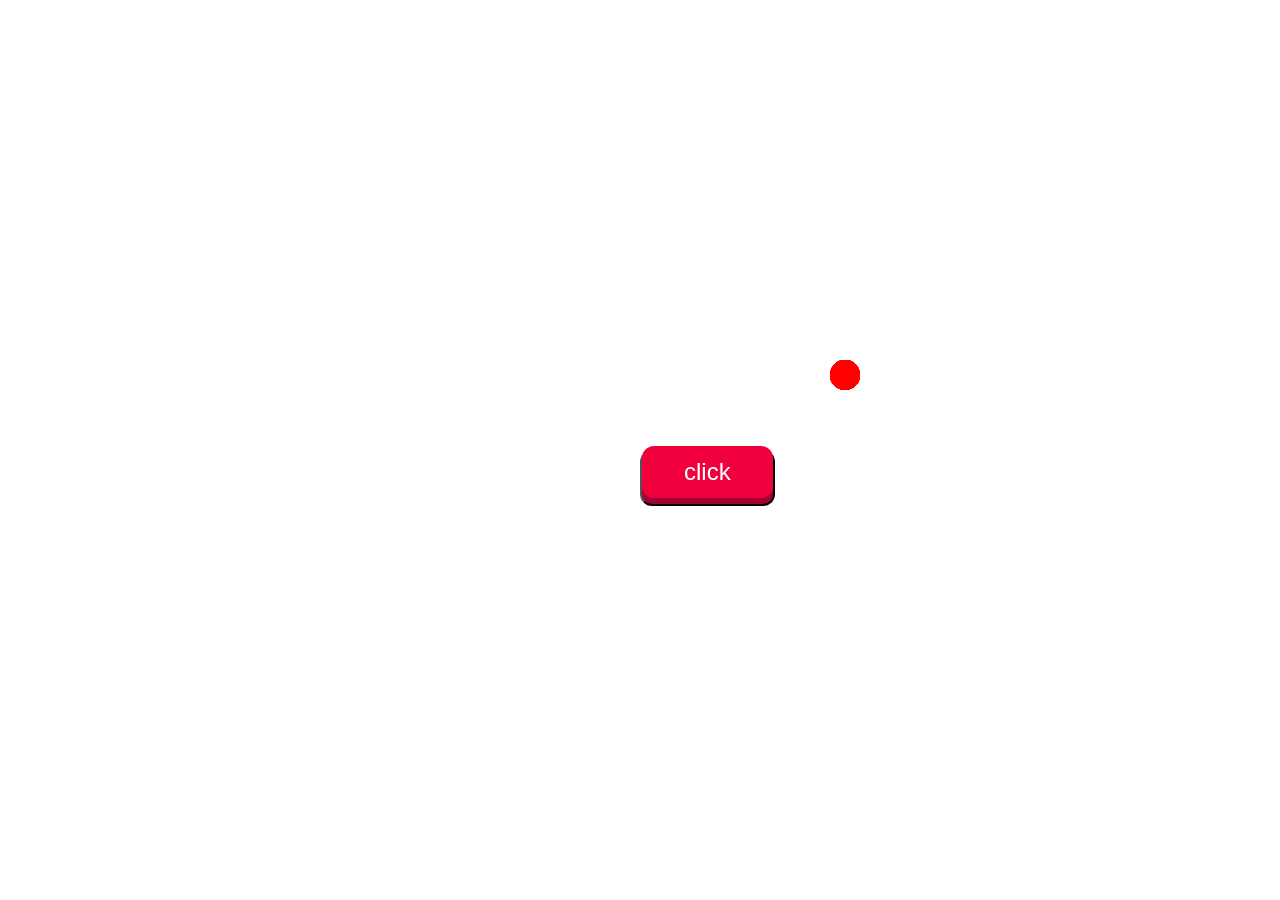
<file: web development/9.html>
<!DOCTYPE html>
<html lang="en">
<head>
    <meta charset="UTF-8">
    <meta name="viewport" content="width=device-width, initial-scale=1.0">
    <title>task 09</title>
    <style>
.pushable{ position: fixed;
    top: 50%;
    left: 50%;
    background: hsl(340deg, 100% , 32%);
    border-radius: 12px;
    padding: 0;
    cursor: pointer;
    outline-offset: 4px;   
}
.r{display: block;
    padding: 12px 42px;
    border-radius: 12px;
    font-size: 1.5rem;
    background: hsl(345deg,  100%, 47% );
    color: white;
    transform: translatey(-6px);
}
.pushable:active .r {transform: translate(-2px);
}

.box{
background-color: red;
border-radius:20px;
width:30px;
height: 30px;
z-index:-2;
position:absolute;
top: 360px;
left: 830px;
}
#one{
animation: jump1 2s;
}
@keyframes jump1{
    50%{top:5px;
        left:550px;
background-color: whitesmoke;
border: 2px solid yellow;}
    }
    
#two{
animation: jump2 2s;
}
@keyframes jump2{
    50%{top:60px;
        left:500px;
background-color: whitesmoke;
border: 2px solid rgb(0, 4, 255);}
    }

    #three{
animation: jump3 2s;
}
@keyframes jump3{
    50%{top:120px;
        left:450px;
background-color: whitesmoke;
border: 2px solid rgb(12, 12, 10);}
    }

    #four{
animation: jump4 2s;
}
@keyframes jump4{
    50%{top: 180px;
        left:400px;
background-color: whitesmoke;
border: 2px solid rgb(229, 229, 108);}
    }

    #five{
animation: jump5 2s;
}
@keyframes jump5{
    50%{top:240px;
        left:350px;
background-color: whitesmoke;
border: 2px solid rgb(0, 247, 255);}
    }

    #six{
animation: jump6 2s;
}
@keyframes jump6{
    50%{top:300px;
        left:400px;
background-color: whitesmoke;
border: 2px solid rgb(255, 51, 0);}
    }

    #seven{
animation: jump7 2s;
}
@keyframes jump7{
    50%{top: 360px;
        left:450px;
background-color: whitesmoke;
border: 2px solid rgba(255, 255, 0, 0.136);}
    }

    #eight{
animation: jump8 2s;
}
@keyframes jump8{
    50%{top:420px;
        left:500px;
background-color: whitesmoke;
border: 2px solid yellow;}
    }
    
#nine{
animation: jump9 2s;
}
@keyframes jump9{
    50%{top:480px;
        left:550px;
background-color: whitesmoke;
border: 2px solid rgb(0, 4, 255);}
    }

    #ten{
animation: jump10 2s;
}
@keyframes jump10{
    50%{top: 540px;
        left:600px;
background-color: whitesmoke;
border: 2px solid rgb(12, 12, 10);}
    }

    #eleven{
animation: jump11 2s;
}
@keyframes jump11{
    50%{top:0px;
        left:980px;
background-color: whitesmoke;
border: 2px solid rgb(229, 229, 108);}
    }

    #tweleve{
animation: jump12 2s;
}
@keyframes jump12{
    50%{top:60px;
        left:1030px;
background-color: whitesmoke;
border: 2px solid rgb(0, 247, 255);}
    }

    #thirteen{
animation:jump13 2s;
}
@keyframes jump13{
    50%{top:120px;
        left:1080px;
background-color: whitesmoke;
border: 2px solid yellow;}
    }
    
#fourteen{
animation: jump14 2s;
}
@keyframes jump14{
    50%{top:180px;
        left:1130px;
background-color: whitesmoke;
border: 2px solid rgb(0, 4, 255);}
    }

    #fifteen{
animation: jump15 2s;
}
@keyframes jump15{
    50%{top: 240px;
        left:1180px;
background-color: whitesmoke;
border: 2px solid rgb(12, 12, 10);}
    }

    #sixteen{
animation: jump16 2s;
}
@keyframes jump16{
    50%{top: 300px;
        left:1130px;
background-color: whitesmoke;
border: 2px solid rgb(229, 229, 108);}
    }

 
    #seventeen{
animation: jump17 2s;
}
@keyframes jump17{
    50%{top:360px;
        left:1080px;
background-color: whitesmoke;
border: 2px solid yellow;}
    }
    
#eighteen{
animation: jump18 2s;
}
@keyframes jump18{
    50%{top:420px;
        left:1030px;
background-color: whitesmoke;
border: 2px solid rgb(0, 4, 255);}
    }

    #nineteen{
animation: jump19 2s;
}
@keyframes jump19{
    50%{top: 480px;
        left:980px;
background-color: whitesmoke;
border: 2px solid rgb(12, 12, 10);}
    }
 

    #twenty{
animation: jump20 2s;
}
@keyframes jump20{
    50%{top:540px;
        left:930px;
background-color: whitesmoke;
border: 2px solid rgb(0, 247, 255);}
    }

    #twentyone{
animation: jump21 2s;
}
@keyframes jump21{
    50%{top:580px;
        left:830px;
background-color: whitesmoke;
border: 2px solid rgba(12, 12, 10);}
    }
    
#twentytwo{
animation: jump22 2s;
}
@keyframes jump22{
    50%{top:0px;
        left:770px;
background-color: whitesmoke;
border: 2px solid rgb(0, 4, 255);}
    }

    #twentythree{
animation: jump23 2s;
}
@keyframes jump23{
    50%{top:0px;
        left:900px;
background-color: whitesmoke;
border: 2px solid rgb(12, 12, 10);}
    }

    #twentyfour{
animation: jump24 2s;
}
@keyframes jump24{
    50%{top: 580px;
        left:700px;
background-color: whitesmoke;
border: 2px solid rgb(229, 229, 108);}
    }

    #twentyfive{
animation: jump25 2s;
}
@keyframes jump25{
    50%{top:0px;
        left: 680px;
background-color: whitesmoke;
border: 2px solid rgb(0, 247, 255);}
    }


    </style>
</head>
<body>
    <a href="9.html">
    
    <button class="pushable">
        <span class="r">
click
</span></button>


<div class="box" id="one"></div>
<div class="box" id="two"></div>
<div class="box" id="three"></div>
<div class="box" id="four"></div>
<div class="box" id="five"></div>
<div class="box" id="six"></div>
<div class="box" id="seven"></div>
<div class="box" id="eight"></div>
<div class="box" id="nine"></div>
<div class="box" id="ten"></div>
<div class="box" id="eleven"></div>
<div class="box" id="tweleve"></div>
<div class="box" id="thirteen"></div>
<div class="box" id="fourteen"></div>
<div class="box" id="fifteen"></div>
<div class="box" id="sixteen"></div>
<div class="box" id="seventeen"></div>
<div class="box" id="eighteen"></div>
<div class="box" id="nineteen"></div>
<div class="box" id="twenty"></div>
<div class="box" id="twentyone"></div>
<div class="box" id="twentytwo"></div>
<div class="box" id="twentythree"></div>
<div class="box" id="twentyfour"></div>
<div class="box" id="twentyfive"></div> 
</a>











</body>
</html>
</file>
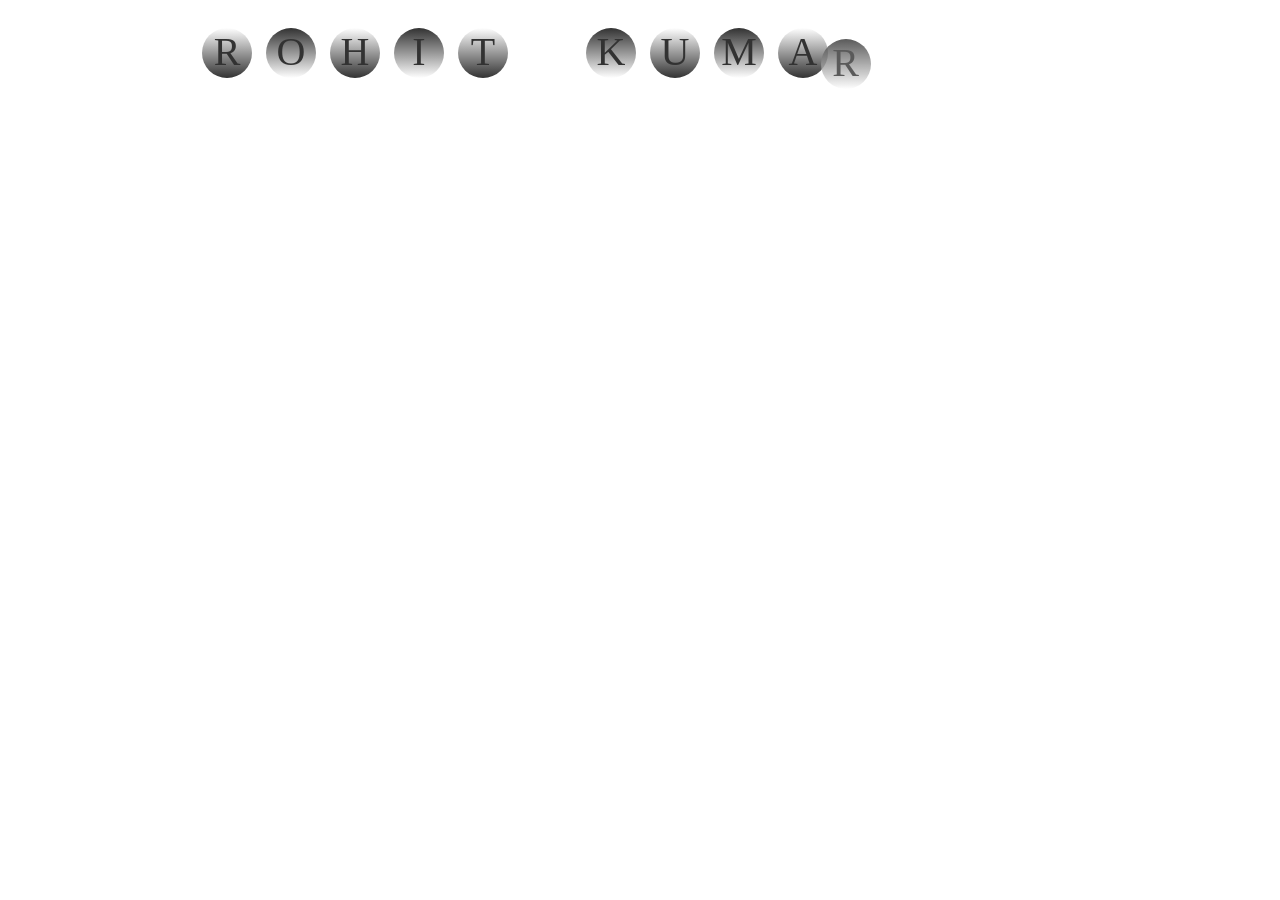
<file: web development/ROHIT animation.html>
<!DOCTYPE html>
<html>
<head>
	<meta charset="utf-8">
	<meta name="viewport" content="width=device-width, initial-scale=1">
	<meta http-equiv="refresh"content="">
	<title>Animation</title>
	<style>
		#bg{
			background-image:url('https://images.wallpapersden.com/image/download/lake-nature-night-reflection_amxsZmyUmZqaraWkpJRmbmdlrWZlbWU.jpg');
			height: 700px;
			width: 100%;
			opacity: 60%;

		}
		.box
		{
			text-align: center;
			background: blue;
			height: 50px;
			width: 50px;
			border-radius: 50px;
			font-size: 40px;
			margin: 10px;
			position: absolute;	
			animation: vivek 3s infinite;
			transform: ;
			opacity: 80%;
		}
		@keyframes vivek{
			0%{top: 0px; bottom: 0px;

			}
			50%
			{
				top: 500px; bottom: 500px;
			}
			100%{top: 0px; bottom: 0px;

			}
		}
		#one
		{
			top: 2%;
			left: 15%;
			animation: vivek 1.5s infinite ;
			background: linear-gradient(white,black );
		}
		#two
		{
			top: 2%;
			left: 20%;
			animation: vivek 2s infinite;
			background: linear-gradient(black , white);
		}
		#three
		{
			top: 2%;
			left: 25%;
			animation: vivek 2.5s infinite;
			background: linear-gradient(white,black);
		}
		#four
		{	
			top: 2%;
			left: 30%;
			animation: vivek 3s infinite;
			background: linear-gradient(black , white);
		}
		#five
		{
			top: 2%;
			left: 35%;
			animation: vivek 3.5s infinite;
			background: linear-gradient(white,black);

		}
		#six
		{
			top: 2%;
			left: 45%;
			animation: vivek 1.5s infinite ;
			background: linear-gradient(black , white);
		}
		#seven
		{
			top: 2%;
			left: 50%;
			animation: vivek 2s infinite;
			background: linear-gradient(white,black );
		}
		#eight
		{
			top: 2%;
			left: 55%;
			animation: vivek 2.5s infinite;
			background: linear-gradient(black , white);
		}
		#nine
		{	
			top: 2%;
			left: 60%;
			animation: vivek 3s infinite;
			background: linear-gradient(white,black);
		}
		#ten
		{
			top: 2%;
			left: 65%;
			animation: vivek 3.5s infinite;
			background: linear-gradient(black , white);

		}




</style>
</head>
<center>
<body>
	<div id="bg">
	</div>
<div id="one" class="box">
	R

</div>
<div id="two" class="box">
	O

</div>
<div id="three" class="box">
	H

</div>
<div id="four" class="box">
	I

</div>
<div id="five" class="box">
	T

</div>
<div id="six" class="box">
	K

</div>
<div id="seven" class="box">
	U

</div>
<div id="eight" class="box">
	M

</div>
<div id="nine" class="box">
	A

<div id="ten" class="box">
	R

</div>
</center>
</body>
</html>
</file>
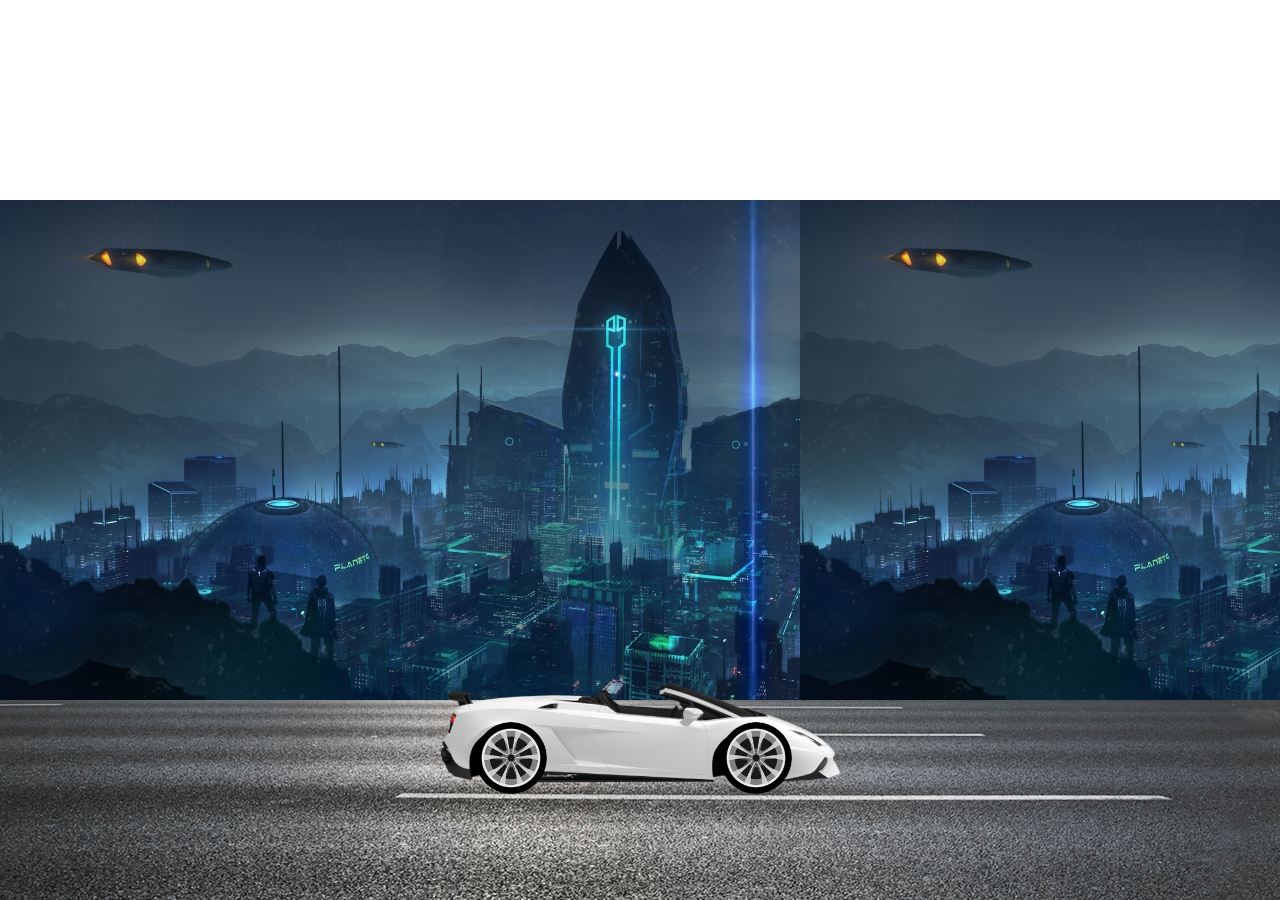
<file: web development/Car Animation/runningcar.html>
<!DOCTYPE html>
<html>
<head>
    <meta charset="utf-8">
    <meta name="viewport" content="width=device-width, initial-scale=1">
    <title>Task 10:Running car || Khabai Tech</title>
    <style type="text/css">
        
        .road{
            background-image: url('road.jpg');
            height: 200px;
            width:5000%;
            display:block;
            background-repeat:repeat-x;
            position: absolute;
            bottom:0;
            left:0;
            right: 0;
            z-index:1;
            animation: road 4s linear infinite;
        }
        @keyframes road{
            100%{transform:translateX(-3400px);}
        }
        
        .city{
            background: url('city.jpg');
            height: 500px;
            width: 1000%;
            position:absolute;
            left: 0;
            right: 0;
            bottom:200px;
            display:block;
            z-index:2;
            background-repeat:repeat-x;
            animation: city 10s linear infinite;
        }
        @keyframes city{
            100%{transform:translateX(-1400px);}
        }
        .car{
            width:400px;
            left:50%;
            bottom:100px;
            transform:translateX(-50%);
            position: absolute;
            z-index: 3;
        }
        .car img{
            width:100%;
            animation: car 0.5 s linear infinite;
        }
        @keyframes car{
            100%{
                transform:translateY(-1px);
            }
            50%{
                transform:translateY(1px);
            }
            0%{
                transform:translateY(-1px);
            }
        }
        .wheel{
            left: 50%;
            bottom: 178px;
            transform: translateX(-50%);
            position: absolute;
            z-index: 4;
        }
        .wheel img{
            width:72px;
            height:72px;
            animation: wheel 1s linear infinite;
        }
        @keyframes wheel{
            100%{transform:rotate(360deg);}
        }
        .back-wheel{
            left:-165px;
            position: absolute;
        }
        .front-wheel{
            left:80px;
            position: absolute;
        }
    </style>
</head>
<body>
<div class="bgimg">
    <div class="city"></div>
    <div class="road"></div>
    <div class="car">
        <img src="car.png">
    </div>
    <div class="wheel">
        <img alt="wheel" src="wheel.png" class="back-wheel">
        <img alt="wheel" src="wheel.png" class="front-wheel">
    </div>
</div>

</body>
</html>
</file>
